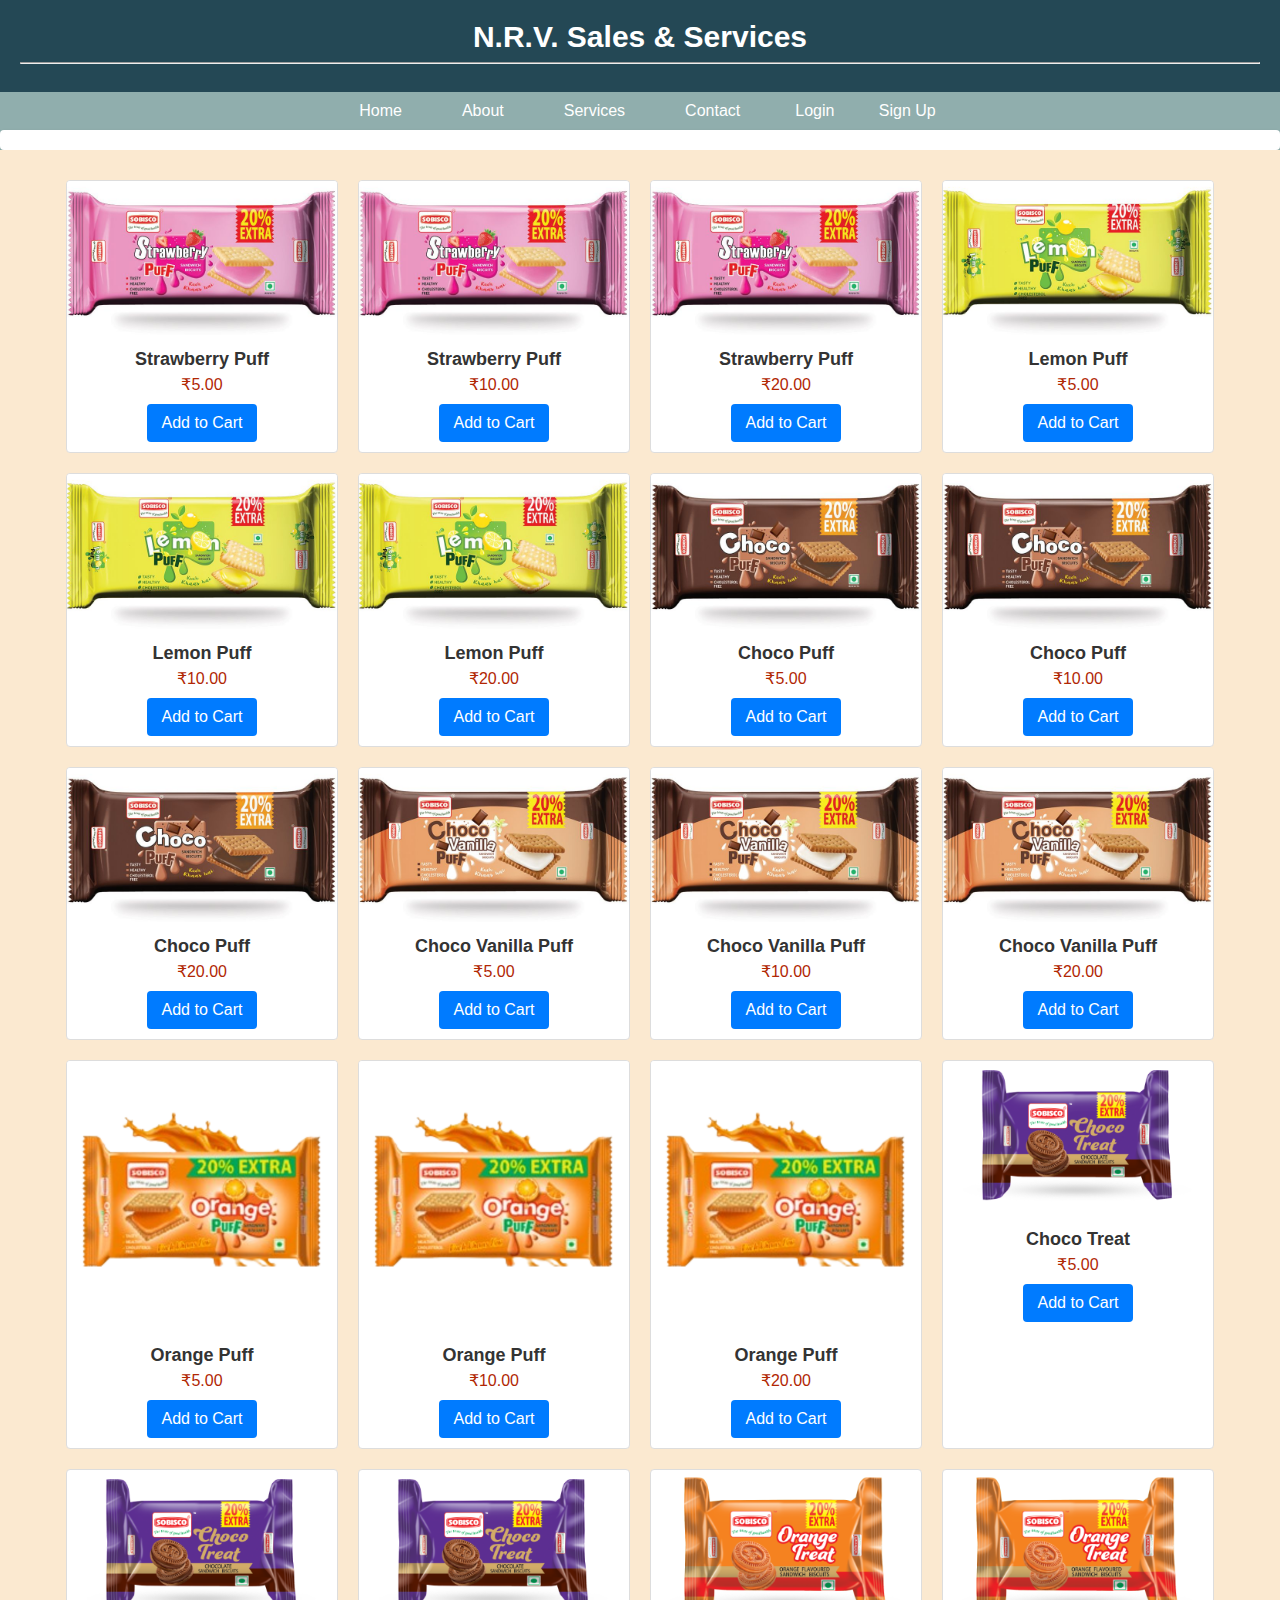
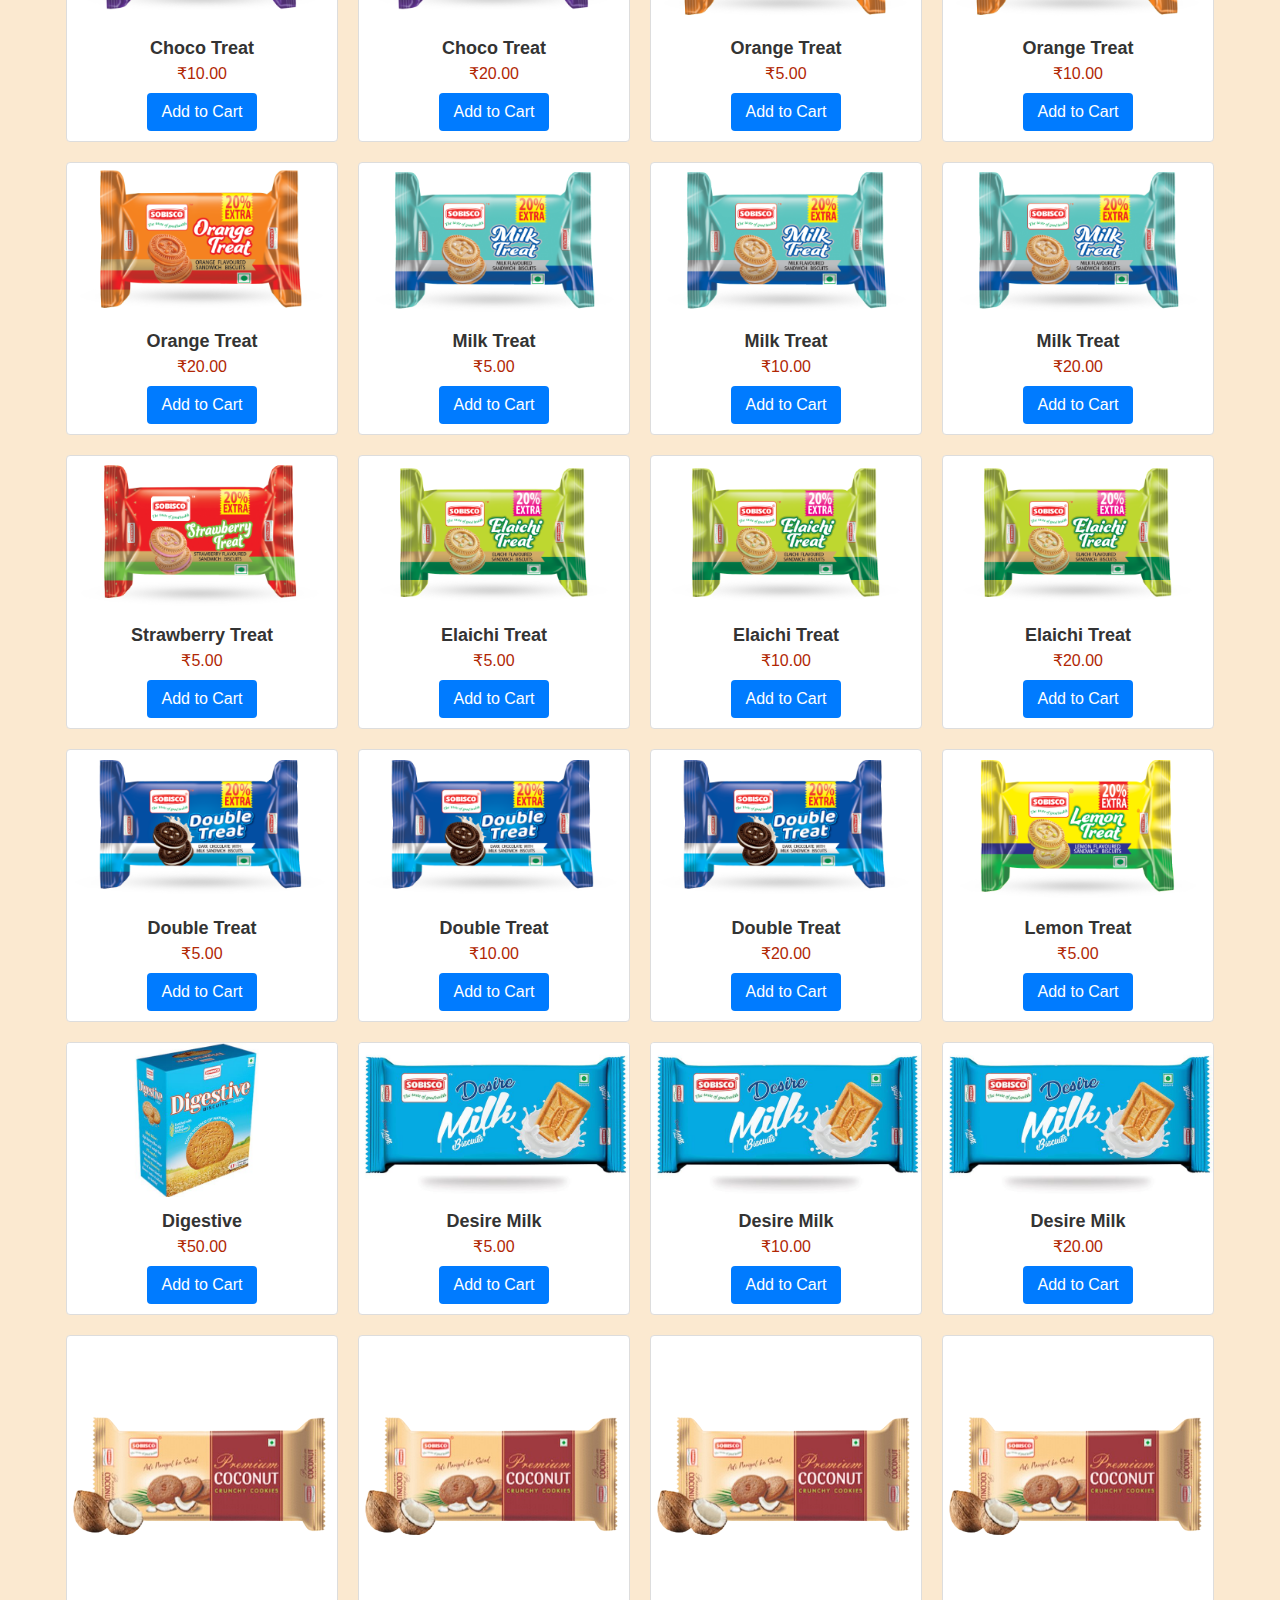
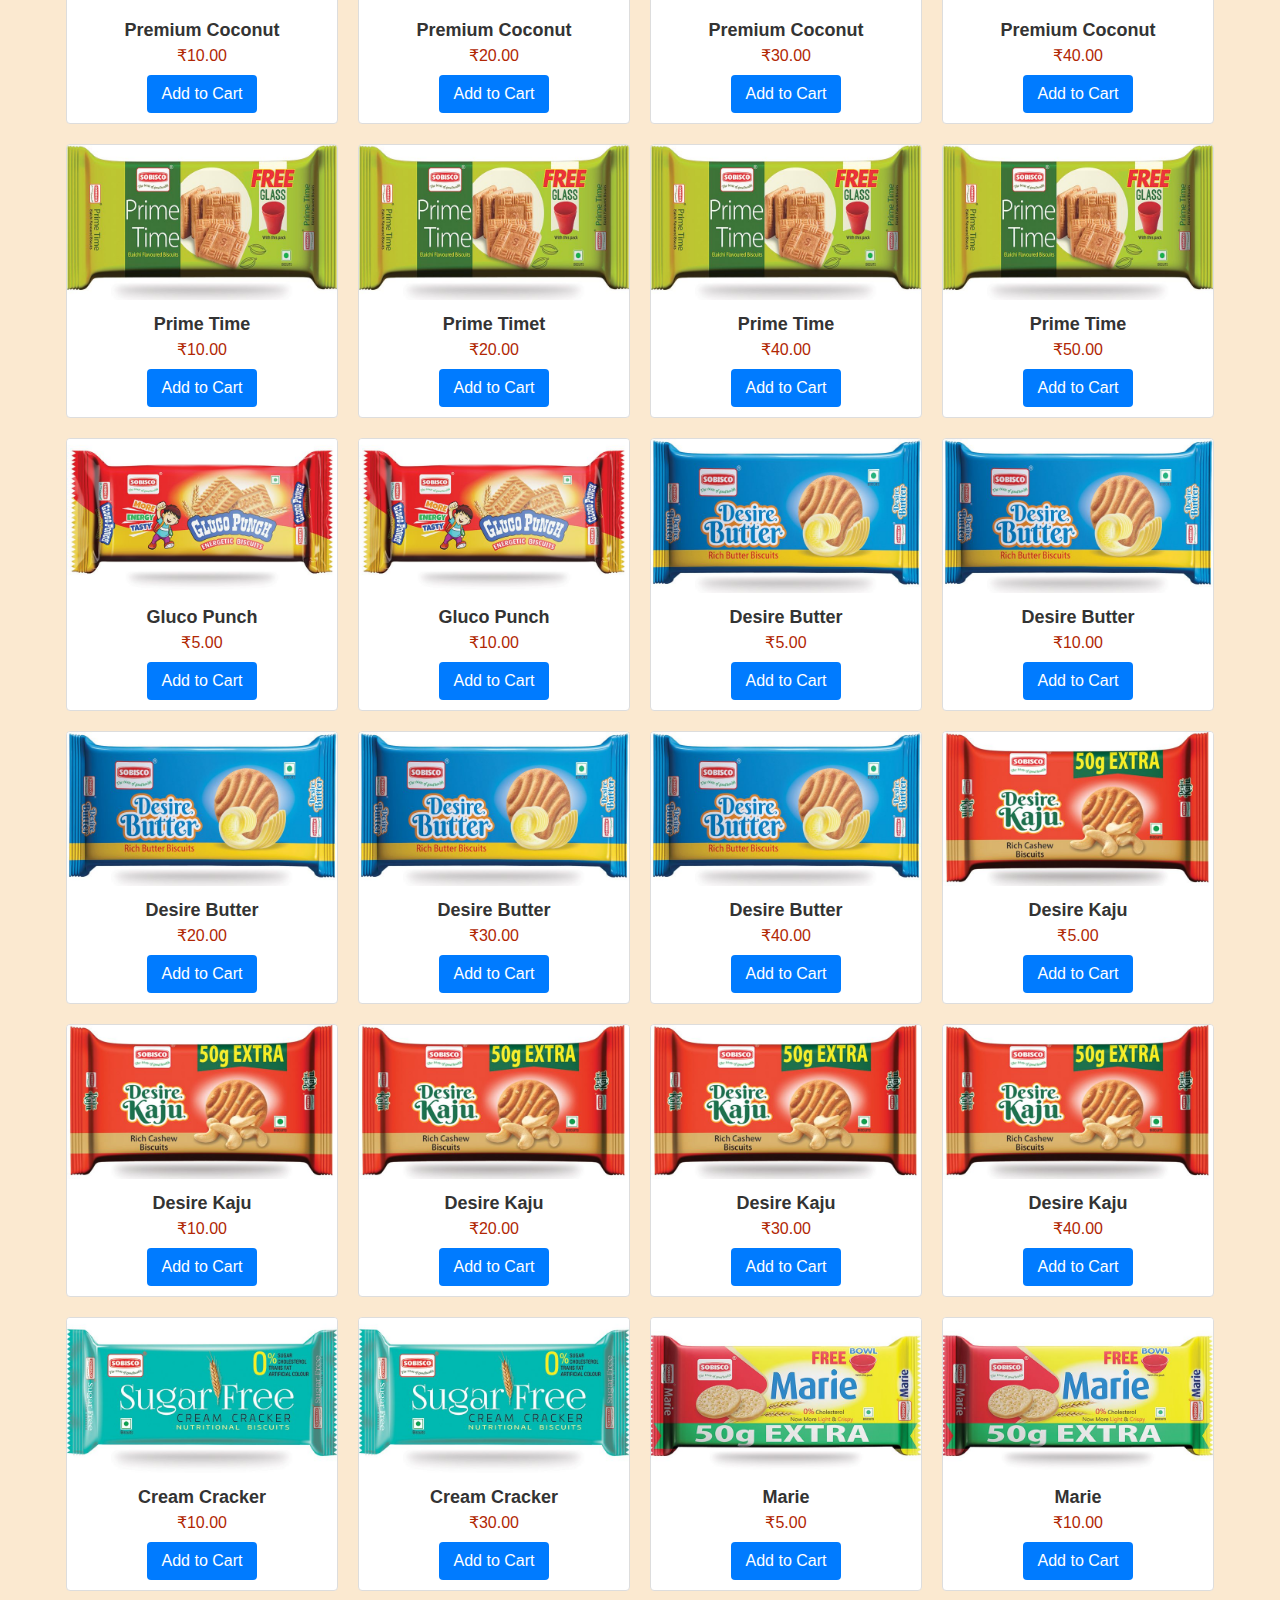
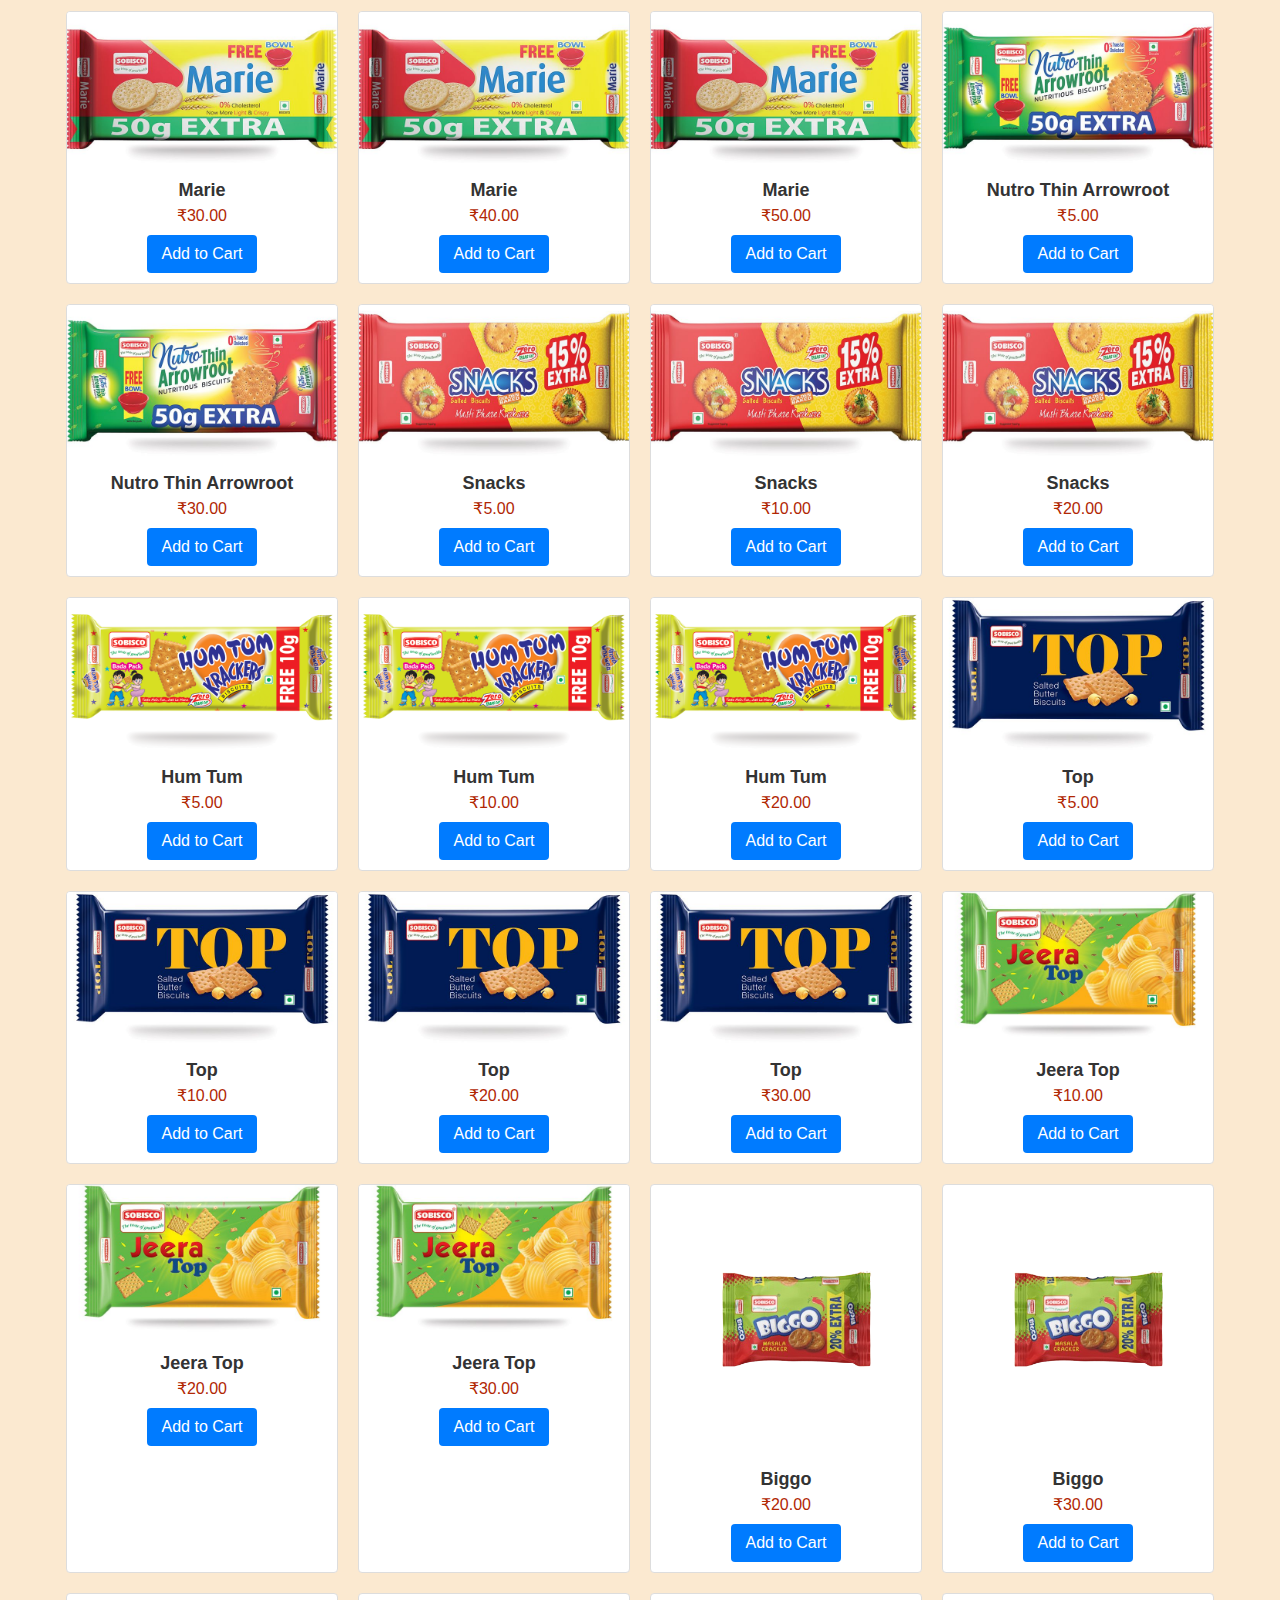
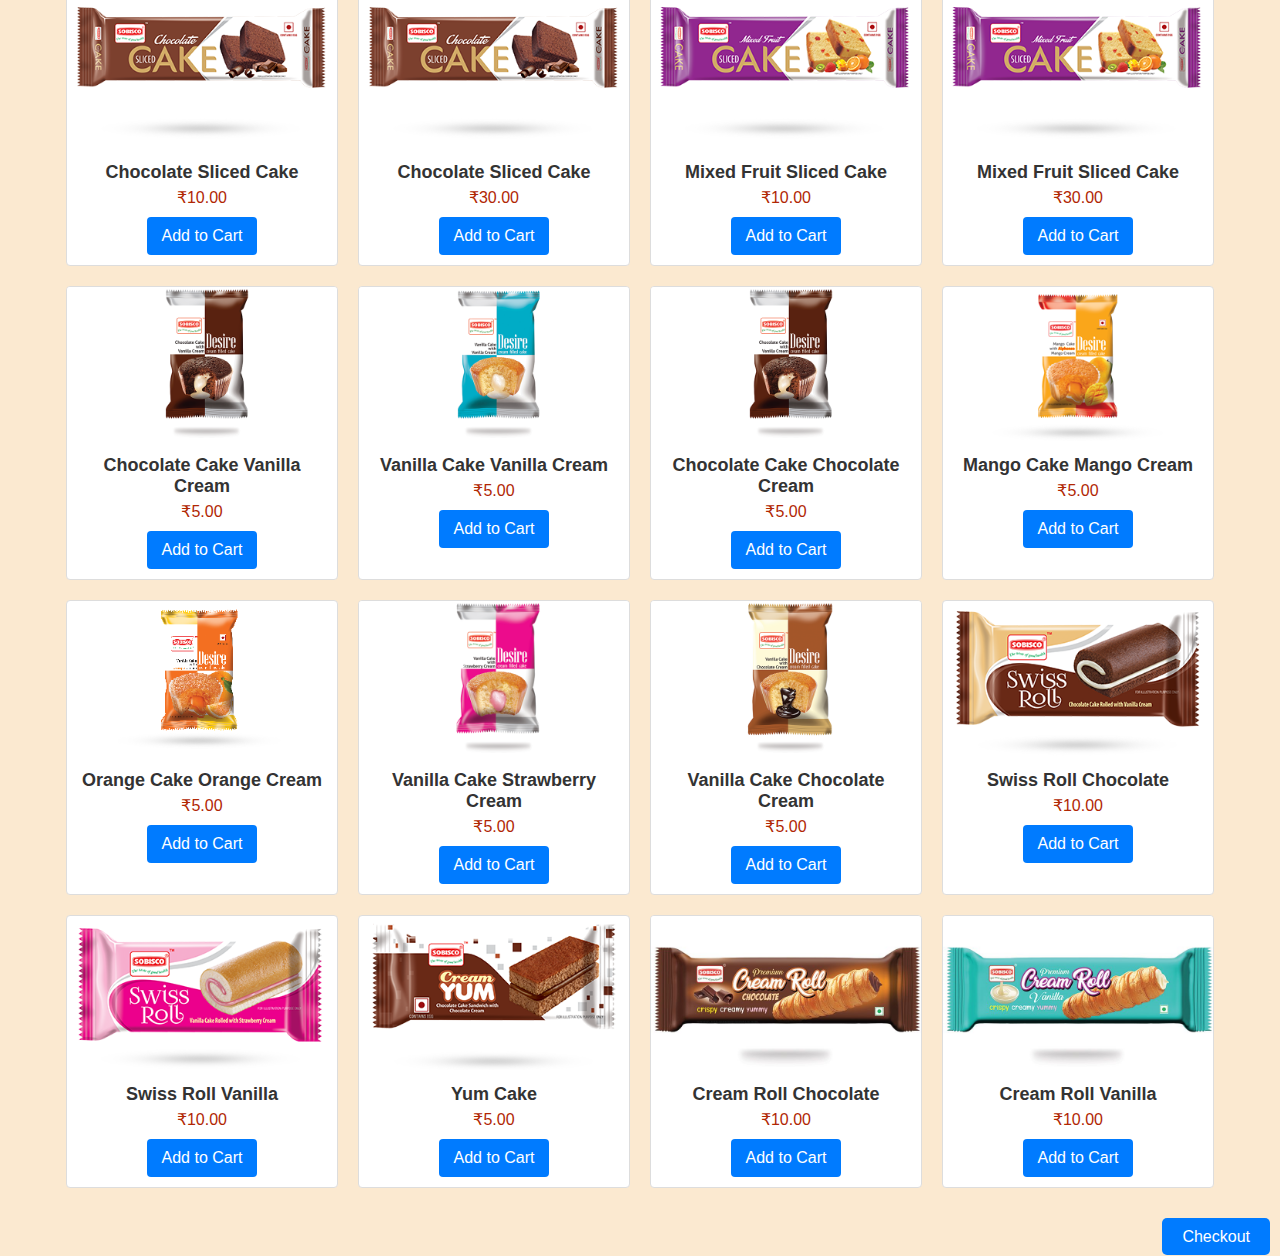
<file: index.html>
<!DOCTYPE html>
<html lang="en">
<head>
    <meta charset="UTF-8">
    <meta name="viewport" content="width=device-width, initial-scale=1.0">
    <link rel="stylesheet" href="styles.css">
    <title>N.R.V. Sales & Services</title>
</head>
<body>
    <header class="header">
        <div class="brand-logo">N.R.V. Sales & Services</div>
        <hr>
    </header>
    <nav class="navbar">
        <div class="navbar-container">
            <ul class="nav-menu">
                <li class="nav-item"><a href="#home" class="nav-link">Home</a></li>
                <li class="nav-item"><a href="#about" class="nav-link">About</a></li>
                <li class="nav-item"><a href="#services" class="nav-link">Services</a></li>
                <li class="nav-item"><a href="#contact" class="nav-link">Contact</a></li>
            </ul>
            <div class="nav-auth">
                <a href="login.html" class="nav-link">Login</a>
                <a href="signup.html" class="nav-link">Sign Up</a>
            </div>
        </div>
        <div id="cart-container" class="cart-container">
        </div>
    </nav>
    <div class="products-section" id="products-container">
        <div class="product">
            <img src="spuff.jpg" alt="Product 1">
            <div class="product-info">
                <div class="product-title">Strawberry Puff</div>
                <div class="product-price">₹5.00</div>
                <a href="#" class="add-to-cart-button" data-product-id="1">Add to Cart</a>
            </div>
        </div>
        <div class="product">
            <img src="spuff.jpg" alt="Product 2">
            <div class="product-info">
                <div class="product-title">Strawberry Puff</div>
                <div class="product-price">₹10.00</div>
                <a href="#" class="add-to-cart-button" data-product-id="2">Add to Cart</a>
            </div>
        </div>
        <div class="product">
            <img src="spuff.jpg" alt="Product 3">
            <div class="product-info">
                <div class="product-title">Strawberry Puff</div>
                <div class="product-price">₹20.00</div>
                <a href="#" class="add-to-cart-button" data-product-id="3">Add to Cart</a>
            </div>
        </div>
        <div class="product">
            <img src="lpuff.jpg" alt="Product 4">
            <div class="product-info">
                <div class="product-title">Lemon Puff</div>
                <div class="product-price">₹5.00</div>
                <a href="#" class="add-to-cart-button" data-product-id="4">Add to Cart</a>
            </div>
        </div>
        <div class="product">
            <img src="lpuff.jpg" alt="Product 5">
            <div class="product-info">
                <div class="product-title">Lemon Puff</div>
                <div class="product-price">₹10.00</div>
                <a href="#" class="add-to-cart-button" data-product-id="5">Add to Cart</a>
            </div>
        </div>
        <div class="product">
            <img src="lpuff.jpg" alt="Product 6">
            <div class="product-info">
                <div class="product-title">Lemon Puff</div>
                <div class="product-price">₹20.00</div>
                <a href="#" class="add-to-cart-button" data-product-id="6">Add to Cart</a>
            </div>
        </div>
        <div class="product">
            <img src="cpuff.jpg" alt="Product 7">
            <div class="product-info">
                <div class="product-title">Choco Puff</div>
                <div class="product-price">₹5.00</div>
                <a href="#" class="add-to-cart-button" data-product-id="7">Add to Cart</a>
            </div>
        </div>
        <div class="product">
            <img src="cpuff.jpg" alt="Product 8">
            <div class="product-info">
                <div class="product-title">Choco Puff</div>
                <div class="product-price">₹10.00</div>
                <a href="#" class="add-to-cart-button" data-product-id="8">Add to Cart</a>
            </div>
        </div>
        <div class="product">
            <img src="cpuff.jpg" alt="Product 9">
            <div class="product-info">
                <div class="product-title">Choco Puff</div>
                <div class="product-price">₹20.00</div>
                <a href="#" class="add-to-cart-button" data-product-id="9">Add to Cart</a>
            </div>
        </div>
        <div class="product">
            <img src="cvpuff.jpg" alt="Product 10">
            <div class="product-info">
                <div class="product-title">Choco Vanilla Puff</div>
                <div class="product-price">₹5.00</div>
                <a href="#" class="add-to-cart-button" data-product-id="10">Add to Cart</a>
            </div>
        </div>
        <div class="product">
            <img src="cvpuff.jpg" alt="Product 11">
            <div class="product-info">
                <div class="product-title">Choco Vanilla Puff</div>
                <div class="product-price">₹10.00</div>
                <a href="#" class="add-to-cart-button" data-product-id="11">Add to Cart</a>
            </div>
        </div>
        <div class="product">
            <img src="cvpuff.jpg" alt="Product 12">
            <div class="product-info">
                <div class="product-title">Choco Vanilla Puff</div>
                <div class="product-price">₹20.00</div>
                <a href="#" class="add-to-cart-button" data-product-id="12">Add to Cart</a>
            </div>
        </div>
        <div class="product">
            <img src="opuff2.png" alt="Product 13">
            <div class="product-info">
                <div class="product-title">Orange Puff</div>
                <div class="product-price">₹5.00</div>
                <a href="#" class="add-to-cart-button" data-product-id="13">Add to Cart</a>
            </div>
        </div>
        <div class="product">
            <img src="opuff2.png" alt="Product 14">
            <div class="product-info">
                <div class="product-title">Orange Puff</div>
                <div class="product-price">₹10.00</div>
                <a href="#" class="add-to-cart-button" data-product-id="14">Add to Cart</a>
            </div>
        </div>
        <div class="product">
            <img src="opuff2.png" alt="Product 15">
            <div class="product-info">
                <div class="product-title">Orange Puff</div>
                <div class="product-price">₹20.00</div>
                <a href="#" class="add-to-cart-button" data-product-id="15">Add to Cart</a>
            </div>
        </div>
        <div class="product">
            <img src="ctreat.png" alt="Product 16">
            <div class="product-info">
                <div class="product-title">Choco Treat</div>
                <div class="product-price">₹5.00</div>
                <a href="#" class="add-to-cart-button" data-product-id="16">Add to Cart</a>
            </div>
        </div>
        <div class="product">
            <img src="ctreat.png" alt="Product 17">
            <div class="product-info">
                <div class="product-title">Choco Treat</div>
                <div class="product-price">₹10.00</div>
                <a href="#" class="add-to-cart-button" data-product-id="17">Add to Cart</a>
            </div>
        </div>
        <div class="product">
            <img src="ctreat.png" alt="Product 18">
            <div class="product-info">
                <div class="product-title">Choco Treat</div>
                <div class="product-price">₹20.00</div>
                <a href="#" class="add-to-cart-button" data-product-id="18">Add to Cart</a>
            </div>
        </div>
        <div class="product">
            <img src="otreat.png" alt="Product 19">
            <div class="product-info">
                <div class="product-title">Orange Treat</div>
                <div class="product-price">₹5.00</div>
                <a href="#" class="add-to-cart-button" data-product-id="19">Add to Cart</a>
            </div>
        </div>
        <div class="product">
            <img src="otreat.png" alt="Product 20">
            <div class="product-info">
                <div class="product-title">Orange Treat</div>
                <div class="product-price">₹10.00</div>
                <a href="#" class="add-to-cart-button" data-product-id="20">Add to Cart</a>
            </div>
        </div>
        <div class="product">
            <img src="otreat.png" alt="Product 21">
            <div class="product-info">
                <div class="product-title">Orange Treat</div>
                <div class="product-price">₹20.00</div>
                <a href="#" class="add-to-cart-button" data-product-id="21">Add to Cart</a>
            </div>
        </div>
        <div class="product">
            <img src="mtreat.png" alt="Product 22">
            <div class="product-info">
                <div class="product-title">Milk Treat</div>
                <div class="product-price">₹5.00</div>
                <a href="#" class="add-to-cart-button" data-product-id="22">Add to Cart</a>
            </div>
        </div>
        <div class="product">
            <img src="mtreat.png" alt="Product 23">
            <div class="product-info">
                <div class="product-title">Milk Treat</div>
                <div class="product-price">₹10.00</div>
                <a href="#" class="add-to-cart-button" data-product-id="23">Add to Cart</a>
            </div>
        </div>
        <div class="product">
            <img src="mtreat.png" alt="Product 24">
            <div class="product-info">
                <div class="product-title">Milk Treat</div>
                <div class="product-price">₹20.00</div>
                <a href="#" class="add-to-cart-button" data-product-id="24">Add to Cart</a>
            </div>
        </div>
        <div class="product">
            <img src="streat.png" alt="Product 25">
            <div class="product-info">
                <div class="product-title">Strawberry Treat</div>
                <div class="product-price">₹5.00</div>
                <a href="#" class="add-to-cart-button" data-product-id="25">Add to Cart</a>
            </div>
        </div>
        <div class="product">
            <img src="etreat.png" alt="Product 26">
            <div class="product-info">
                <div class="product-title">Elaichi Treat</div>
                <div class="product-price">₹5.00</div>
                <a href="#" class="add-to-cart-button" data-product-id="26">Add to Cart</a>
            </div>
        </div>
        <div class="product">
            <img src="etreat.png" alt="Product 27">
            <div class="product-info">
                <div class="product-title">Elaichi Treat</div>
                <div class="product-price">₹10.00</div>
                <a href="#" class="add-to-cart-button" data-product-id="27">Add to Cart</a>
            </div>
        </div>
        <div class="product">
            <img src="etreat.png" alt="Product 28">
            <div class="product-info">
                <div class="product-title">Elaichi Treat</div>
                <div class="product-price">₹20.00</div>
                <a href="#" class="add-to-cart-button" data-product-id="28">Add to Cart</a>
            </div>
        </div>
        <div class="product">
            <img src="dtreat.png" alt="Product 29">
            <div class="product-info">
                <div class="product-title">Double Treat</div>
                <div class="product-price">₹5.00</div>
                <a href="#" class="add-to-cart-button" data-product-id="29">Add to Cart</a>
            </div>
        </div>
        <div class="product">
            <img src="dtreat.png" alt="Product 30">
            <div class="product-info">
                <div class="product-title">Double Treat</div>
                <div class="product-price">₹10.00</div>
                <a href="#" class="add-to-cart-button" data-product-id="30">Add to Cart</a>
            </div>
        </div>
        <div class="product">
            <img src="dtreat.png" alt="Product 31">
            <div class="product-info">
                <div class="product-title">Double Treat</div>
                <div class="product-price">₹20.00</div>
                <a href="#" class="add-to-cart-button" data-product-id="31">Add to Cart</a>
            </div>
        </div>
        <div class="product">
            <img src="ltreat.png" alt="Product 32">
            <div class="product-info">
                <div class="product-title">Lemon Treat </div>
                <div class="product-price">₹5.00</div>
                <a href="#" class="add-to-cart-button" data-product-id="32">Add to Cart</a>
            </div>
        </div>
        <div class="product">
            <img src="digestive.jpg" alt="Product 33">
            <div class="product-info">
                <div class="product-title">Digestive</div>
                <div class="product-price">₹50.00</div>
                <a href="#" class="add-to-cart-button" data-product-id="33">Add to Cart</a>
            </div>
        </div>
        <div class="product">
            <img src="desiremilk.jpg" alt="Product 34">
            <div class="product-info">
                <div class="product-title">Desire Milk</div>
                <div class="product-price">₹5.00</div>
                <a href="#" class="add-to-cart-button" data-product-id="34">Add to Cart</a>
            </div>
        </div>
        <div class="product">
            <img src="desiremilk.jpg" alt="Product 35">
            <div class="product-info">
                <div class="product-title">Desire Milk</div>
                <div class="product-price">₹10.00</div>
                <a href="#" class="add-to-cart-button" data-product-id="35">Add to Cart</a>
            </div>
        </div>
        <div class="product">
            <img src="desiremilk.jpg" alt="Product 36">
            <div class="product-info">
                <div class="product-title">Desire Milk</div>
                <div class="product-price">₹20.00</div>
                <a href="#" class="add-to-cart-button" data-product-id="36">Add to Cart</a>
            </div>
        </div>
        <div class="product">
            <img src="pcoconut.png" alt="Product 37">
            <div class="product-info">
                <div class="product-title">Premium Coconut</div>
                <div class="product-price">₹10.00</div>
                <a href="#" class="add-to-cart-button" data-product-id="37">Add to Cart</a>
            </div>
        </div>
        <div class="product">
            <img src="pcoconut.png" alt="Product 38">
            <div class="product-info">
                <div class="product-title">Premium Coconut</div>
                <div class="product-price">₹20.00</div>
                <a href="#" class="add-to-cart-button" data-product-id="38">Add to Cart</a>
            </div>
        </div>
        <div class="product">
            <img src="pcoconut.png" alt="Product 39">
            <div class="product-info">
                <div class="product-title">Premium Coconut</div>
                <div class="product-price">₹30.00</div>
                <a href="#" class="add-to-cart-button" data-product-id="39">Add to Cart</a>
            </div>
        </div>
        <div class="product">
            <img src="pcoconut.png" alt="Product 40">
            <div class="product-info">
                <div class="product-title">Premium Coconut</div>
                <div class="product-price">₹40.00</div>
                <a href="#" class="add-to-cart-button" data-product-id="40">Add to Cart</a>
            </div>
        </div>
        <div class="product">
            <img src="primetime.jpg" alt="Product 41">
            <div class="product-info">
                <div class="product-title">Prime Time</div>
                <div class="product-price">₹10.00</div>
                <a href="#" class="add-to-cart-button" data-product-id="41">Add to Cart</a>
            </div>
        </div>
        <div class="product">
            <img src="primetime.jpg" alt="Product 42">
            <div class="product-info">
                <div class="product-title">Prime Timet</div>
                <div class="product-price">₹20.00</div>
                <a href="#" class="add-to-cart-button" data-product-id="42">Add to Cart</a>
            </div>
        </div>
        <div class="product">
            <img src="primetime.jpg" alt="Product 43">
            <div class="product-info">
                <div class="product-title">Prime Time</div>
                <div class="product-price">₹40.00</div>
                <a href="#" class="add-to-cart-button" data-product-id="43">Add to Cart</a>
            </div>
        </div>
        <div class="product">
            <img src="primetime.jpg" alt="Product 44">
            <div class="product-info">
                <div class="product-title">Prime Time</div>
                <div class="product-price">₹50.00</div>
                <a href="#" class="add-to-cart-button" data-product-id="44">Add to Cart</a>
            </div>
        </div>
        <div class="product">
            <img src="glucopunch.jpg" alt="Product 45">
            <div class="product-info">
                <div class="product-title">Gluco Punch</div>
                <div class="product-price">₹5.00</div>
                <a href="#" class="add-to-cart-button" data-product-id="45">Add to Cart</a>
            </div>
        </div>
        <div class="product">
            <img src="glucopunch.jpg" alt="Product 46">
            <div class="product-info">
                <div class="product-title">Gluco Punch</div>
                <div class="product-price">₹10.00</div>
                <a href="#" class="add-to-cart-button" data-product-id="46">Add to Cart</a>
            </div>
        </div>
        <div class="product">
            <img src="desirebutter.jpg" alt="Product 47">
            <div class="product-info">
                <div class="product-title">Desire Butter</div>
                <div class="product-price">₹5.00</div>
                <a href="#" class="add-to-cart-button" data-product-id="47">Add to Cart</a>
            </div>
        </div>
        <div class="product">
            <img src="desirebutter.jpg" alt="Product 48">
            <div class="product-info">
                <div class="product-title">Desire Butter</div>
                <div class="product-price">₹10.00</div>
                <a href="#" class="add-to-cart-button" data-product-id="48">Add to Cart</a>
            </div>
        </div>
        <div class="product">
            <img src="desirebutter.jpg" alt="Product 49">
            <div class="product-info">
                <div class="product-title">Desire Butter</div>
                <div class="product-price">₹20.00</div>
                <a href="#" class="add-to-cart-button" data-product-id="49">Add to Cart</a>
            </div>
        </div>
        <div class="product">
            <img src="desirebutter.jpg" alt="Product 50">
            <div class="product-info">
                <div class="product-title">Desire Butter</div>
                <div class="product-price">₹30.00</div>
                <a href="#" class="add-to-cart-button" data-product-id="50">Add to Cart</a>
            </div>
        </div>
        <div class="product">
            <img src="desirebutter.jpg" alt="Product 51">
            <div class="product-info">
                <div class="product-title">Desire Butter</div>
                <div class="product-price">₹40.00</div>
                <a href="#" class="add-to-cart-button" data-product-id="51">Add to Cart</a>
            </div>
        </div>
        <div class="product">
            <img src="desirekaju.jpg" alt="Product 52">
            <div class="product-info">
                <div class="product-title">Desire Kaju</div>
                <div class="product-price">₹5.00</div>
                <a href="#" class="add-to-cart-button" data-product-id="52">Add to Cart</a>
            </div>
        </div>
        <div class="product">
            <img src="desirekaju.jpg" alt="Product 53">
            <div class="product-info">
                <div class="product-title">Desire Kaju</div>
                <div class="product-price">₹10.00</div>
                <a href="#" class="add-to-cart-button" data-product-id="53">Add to Cart</a>
            </div>
        </div>
        <div class="product">
            <img src="desirekaju.jpg" alt="Product 54">
            <div class="product-info">
                <div class="product-title">Desire Kaju</div>
                <div class="product-price">₹20.00</div>
                <a href="#" class="add-to-cart-button" data-product-id="54">Add to Cart</a>
            </div>
        </div>
        <div class="product">
            <img src="desirekaju.jpg" alt="Product 55">
            <div class="product-info">
                <div class="product-title">Desire Kaju</div>
                <div class="product-price">₹30.00</div>
                <a href="#" class="add-to-cart-button" data-product-id="55">Add to Cart</a>
            </div>
        </div>
        <div class="product">
            <img src="desirekaju.jpg" alt="Product 56">
            <div class="product-info">
                <div class="product-title">Desire Kaju</div>
                <div class="product-price">₹40.00</div>
                <a href="#" class="add-to-cart-button" data-product-id="56">Add to Cart</a>
            </div>
        </div>
        <div class="product">
            <img src="creamcracker.jpg" alt="Product 57">
            <div class="product-info">
                <div class="product-title">Cream Cracker</div>
                <div class="product-price">₹10.00</div>
                <a href="#" class="add-to-cart-button" data-product-id="57">Add to Cart</a>
            </div>
        </div>
        <div class="product">
            <img src="creamcracker.jpg" alt="Product 58">
            <div class="product-info">
                <div class="product-title">Cream Cracker</div>
                <div class="product-price">₹30.00</div>
                <a href="#" class="add-to-cart-button" data-product-id="58">Add to Cart</a>
            </div>
        </div>
        <div class="product">
            <img src="marie.jpg" alt="Product 59">
            <div class="product-info">
                <div class="product-title">Marie</div>
                <div class="product-price">₹5.00</div>
                <a href="#" class="add-to-cart-button" data-product-id="59">Add to Cart</a>
            </div>
        </div>
        <div class="product">
            <img src="marie.jpg" alt="Product 60">
            <div class="product-info">
                <div class="product-title">Marie</div>
                <div class="product-price">₹10.00</div>
                <a href="#" class="add-to-cart-button" data-product-id="60">Add to Cart</a>
            </div>
        </div>
        <div class="product">
            <img src="marie.jpg" alt="Product 61">
            <div class="product-info">
                <div class="product-title">Marie</div>
                <div class="product-price">₹30.00</div>
                <a href="#" class="add-to-cart-button" data-product-id="61">Add to Cart</a>
            </div>
        </div>
        <div class="product">
            <img src="marie.jpg" alt="Product 62">
            <div class="product-info">
                <div class="product-title">Marie</div>
                <div class="product-price">₹40.00</div>
                <a href="#" class="add-to-cart-button" data-product-id="62">Add to Cart</a>
            </div>
        </div>
        <div class="product">
            <img src="marie.jpg" alt="Product 63">
            <div class="product-info">
                <div class="product-title">Marie</div>
                <div class="product-price">₹50.00</div>
                <a href="#" class="add-to-cart-button" data-product-id="63">Add to Cart</a>
            </div>
        </div>
        <div class="product">
            <img src="nthin.jpg" alt="Product 64">
            <div class="product-info">
                <div class="product-title">Nutro Thin Arrowroot</div>
                <div class="product-price">₹5.00</div>
                <a href="#" class="add-to-cart-button" data-product-id="64">Add to Cart</a>
            </div>
        </div>
        <div class="product">
            <img src="nthin.jpg" alt="Product 65">
            <div class="product-info">
                <div class="product-title">Nutro Thin Arrowroot</div>
                <div class="product-price">₹30.00</div>
                <a href="#" class="add-to-cart-button" data-product-id="65">Add to Cart</a>
            </div>
        </div>
        <div class="product">
            <img src="snacks.jpg" alt="Product 66">
            <div class="product-info">
                <div class="product-title">Snacks</div>
                <div class="product-price">₹5.00</div>
                <a href="#" class="add-to-cart-button" data-product-id="66">Add to Cart</a>
            </div>
        </div>
        <div class="product">
            <img src="snacks.jpg" alt="Product 67">
            <div class="product-info">
                <div class="product-title">Snacks</div>
                <div class="product-price">₹10.00</div>
                <a href="#" class="add-to-cart-button" data-product-id="67">Add to Cart</a>
            </div>
        </div>
        <div class="product">
            <img src="snacks.jpg" alt="Product 68">
            <div class="product-info">
                <div class="product-title">Snacks</div>
                <div class="product-price">₹20.00</div>
                <a href="#" class="add-to-cart-button" data-product-id="68">Add to Cart</a>
            </div>
        </div>
        <div class="product">
            <img src="humtum.png" alt="Product 69">
            <div class="product-info">
                <div class="product-title">Hum Tum</div>
                <div class="product-price">₹5.00</div>
                <a href="#" class="add-to-cart-button" data-product-id="69">Add to Cart</a>
            </div>
        </div>
        <div class="product">
            <img src="humtum.png" alt="Product 70">
            <div class="product-info">
                <div class="product-title">Hum Tum</div>
                <div class="product-price">₹10.00</div>
                <a href="#" class="add-to-cart-button" data-product-id="70">Add to Cart</a>
            </div>
        </div>
        <div class="product">
            <img src="humtum.png" alt="Product 71">
            <div class="product-info">
                <div class="product-title">Hum Tum</div>
                <div class="product-price">₹20.00</div>
                <a href="#" class="add-to-cart-button" data-product-id="71">Add to Cart</a>
            </div>
        </div>
        <div class="product">
            <img src="top.jpg" alt="Product 72">
            <div class="product-info">
                <div class="product-title">Top</div>
                <div class="product-price">₹5.00</div>
                <a href="#" class="add-to-cart-button" data-product-id="72">Add to Cart</a>
            </div>
        </div>
        <div class="product">
            <img src="top.jpg" alt="Product 73">
            <div class="product-info">
                <div class="product-title">Top</div>
                <div class="product-price">₹10.00</div>
                <a href="#" class="add-to-cart-button" data-product-id="73">Add to Cart</a>
            </div>
        </div>
        <div class="product">
            <img src="top.jpg" alt="Product 74">
            <div class="product-info">
                <div class="product-title">Top</div>
                <div class="product-price">₹20.00</div>
                <a href="#" class="add-to-cart-button" data-product-id="74">Add to Cart</a>
            </div>
        </div>
        <div class="product">
            <img src="top.jpg" alt="Product 75">
            <div class="product-info">
                <div class="product-title">Top</div>
                <div class="product-price">₹30.00</div>
                <a href="#" class="add-to-cart-button" data-product-id="75">Add to Cart</a>
            </div>
        </div>
        <div class="product">
            <img src="jeeratop.jpg" alt="Product 76">
            <div class="product-info">
                <div class="product-title">Jeera Top</div>
                <div class="product-price">₹10.00</div>
                <a href="#" class="add-to-cart-button" data-product-id="76">Add to Cart</a>
            </div>
        </div>
        <div class="product">
            <img src="jeeratop.jpg" alt="Product 77">
            <div class="product-info">
                <div class="product-title">Jeera Top</div>
                <div class="product-price">₹20.00</div>
                <a href="#" class="add-to-cart-button" data-product-id="77">Add to Cart</a>
            </div>
        </div>
        <div class="product">
            <img src="jeeratop.jpg" alt="Product 78">
            <div class="product-info">
                <div class="product-title">Jeera Top</div>
                <div class="product-price">₹30.00</div>
                <a href="#" class="add-to-cart-button" data-product-id="78">Add to Cart</a>
            </div>
        </div>
        <div class="product">
            <img src="biggo1.png" alt="Product 79">
            <div class="product-info">
                <div class="product-title">Biggo</div>
                <div class="product-price">₹20.00</div>
                <a href="#" class="add-to-cart-button" data-product-id="79">Add to Cart</a>
            </div>
        </div>
        <div class="product">
            <img src="biggo1.png" alt="Product 80">
            <div class="product-info">
                <div class="product-title">Biggo</div>
                <div class="product-price">₹30.00</div>
                <a href="#" class="add-to-cart-button" data-product-id="80">Add to Cart</a>
            </div>
        </div>
        <div class="product">
            <img src="cslicedcake.png" alt="Product 81">
            <div class="product-info">
                <div class="product-title">Chocolate Sliced Cake</div>
                <div class="product-price">₹10.00</div>
                <a href="#" class="add-to-cart-button" data-product-id="81">Add to Cart</a>
            </div>
        </div>
        <div class="product">
            <img src="cslicedcake.png" alt="Product 82">
            <div class="product-info">
                <div class="product-title">Chocolate Sliced Cake</div>
                <div class="product-price">₹30.00</div>
                <a href="#" class="add-to-cart-button" data-product-id="82">Add to Cart</a>
            </div>
        </div>
        <div class="product">
            <img src="mxslicedcake.png" alt="Product 83">
            <div class="product-info">
                <div class="product-title">Mixed Fruit Sliced Cake</div>
                <div class="product-price">₹10.00</div>
                <a href="#" class="add-to-cart-button" data-product-id="83">Add to Cart</a>
            </div>
        </div>
        <div class="product">
            <img src="mxslicedcake.png" alt="Product 84">
            <div class="product-info">
                <div class="product-title">Mixed Fruit Sliced Cake</div>
                <div class="product-price">₹30.00</div>
                <a href="#" class="add-to-cart-button" data-product-id="84">Add to Cart</a>
            </div>
        </div>
        <div class="product">
            <img src="ccake.png" alt="Product 85">
            <div class="product-info">
                <div class="product-title">Chocolate Cake Vanilla Cream</div>
                <div class="product-price">₹5.00</div>
                <a href="#" class="add-to-cart-button" data-product-id="85">Add to Cart</a>
            </div>
        </div>
        <div class="product">
            <img src="vcake.png" alt="Product 86">
            <div class="product-info">
                <div class="product-title">Vanilla Cake Vanilla Cream</div>
                <div class="product-price">₹5.00</div>
                <a href="#" class="add-to-cart-button" data-product-id="86">Add to Cart</a>
            </div>
        </div>
        <div class="product">
            <img src="ccake.png" alt="Product 87">
            <div class="product-info">
                <div class="product-title">Chocolate Cake Chocolate Cream</div>
                <div class="product-price">₹5.00</div>
                <a href="#" class="add-to-cart-button" data-product-id="87">Add to Cart</a>
            </div>
        </div>
        <div class="product">
            <img src="mcake.png" alt="Product 88">
            <div class="product-info">
                <div class="product-title">Mango Cake Mango Cream</div>
                <div class="product-price">₹5.00</div>
                <a href="#" class="add-to-cart-button" data-product-id="88">Add to Cart</a>
            </div>
        </div>
        <div class="product">
            <img src="ocake.png" alt="Product 89">
            <div class="product-info">
                <div class="product-title">Orange Cake Orange Cream</div>
                <div class="product-price">₹5.00</div>
                <a href="#" class="add-to-cart-button" data-product-id="89">Add to Cart</a>
            </div>
        </div>
        <div class="product">
            <img src="vscake.png" alt="Product 90">
            <div class="product-info">
                <div class="product-title">Vanilla Cake Strawberry Cream</div>
                <div class="product-price">₹5.00</div>
                <a href="#" class="add-to-cart-button" data-product-id="90">Add to Cart</a>
            </div>
        </div>
        <div class="product">
            <img src="vccake.png" alt="Product 91">
            <div class="product-info">
                <div class="product-title">Vanilla Cake Chocolate Cream</div>
                <div class="product-price">₹5.00</div>
                <a href="#" class="add-to-cart-button" data-product-id="91">Add to Cart</a>
            </div>
        </div>
        <div class="product">
            <img src="srollc.png" alt="Product 92">
            <div class="product-info">
                <div class="product-title">Swiss Roll Chocolate</div>
                <div class="product-price">₹10.00</div>
                <a href="#" class="add-to-cart-button" data-product-id="92">Add to Cart</a>
            </div>
        </div>
        <div class="product">
            <img src="srollv.png" alt="Product 93">
            <div class="product-info">
                <div class="product-title">Swiss Roll Vanilla</div>
                <div class="product-price">₹10.00</div>
                <a href="#" class="add-to-cart-button" data-product-id="93">Add to Cart</a>
            </div>
        </div>
        <div class="product">
            <img src="yumcake.png" alt="Product 94">
            <div class="product-info">
                <div class="product-title">Yum Cake</div>
                <div class="product-price">₹5.00</div>
                <a href="#" class="add-to-cart-button" data-product-id="94">Add to Cart</a>
            </div>
        </div>
        <div class="product">
            <img src="crollc.jpg" alt="Product 95">
            <div class="product-info">
                <div class="product-title">Cream Roll Chocolate</div>
                <div class="product-price">₹10.00</div>
                <a href="#" class="add-to-cart-button" data-product-id="95">Add to Cart</a>
            </div>
        </div>
        <div class="product">
            <img src="Crollv.jpg" alt="Product 96">
            <div class="product-info">
                <div class="product-title">Cream Roll Vanilla</div>
                <div class="product-price">₹10.00</div>
                <a href="#" class="add-to-cart-button" data-product-id="96">Add to Cart</a>
            </div>
        </div>
    </div>
    <div id="cart-container"></div>
    <div class="order-now-button">
        <a href="#" id="checkout-btn" class="nav-link">Checkout</a>
    </div>
    <script src="script.js"></script>
</body>
</html>
</file>
<file: styles.css>
body {
    font-family: Arial, sans-serif;
    margin: 0;
    padding: 0;
    background-color: #FBE9D0;
}

/* Header Styling */
.header {
    text-align: center;
    padding: 20px;
    background-color: #244855;
    color: white;
    box-shadow: 0 2px 4px rgba(0, 0, 0, 0.1);
}

.brand-logo {
    font-size: 30px;
    font-weight: bold;
}

/* Navbar Styling */
.navbar {
    background-color: #90AEAD;
    overflow: hidden;
}

.navbar-container {
    display: flex;
    justify-content: center;
    align-items: center;
    padding: 10px 20px;
}

.nav-menu {
    list-style-type: none;
    margin: 0;
    padding: 0;
    display: flex;
}

.nav-item {
    margin: 0 15px;
}

.nav-link {
    color: white;
    text-decoration: none;
    font-size: 16px;
    transition: color 0.3s, background-color 0.3s;
    padding: 10px 15px;
    border-radius: 5px;
}

.nav-link:hover {
    color: #ff6347;
    background-color: #0056b3;
}

.nav-auth .nav-link {
    margin-left: 10px;
}

/* Products Section */
.products-section {
    display: flex;
    flex-wrap: wrap;
    justify-content: center;
    padding: 20px;
}

.product {
    border: 1px solid #ddd;
    border-radius: 4px;
    overflow: hidden;
    margin: 10px;
    width: calc(100% / 4 - 40px);
    transition: transform 0.3s, box-shadow 0.3s;
    background-color: white;
}

.product img {
    width: 100%;
    height: auto;
}

.product-info {
    padding: 10px;
    text-align: center;
}

.product-title {
    font-size: 18px;
    font-weight: bold;
    margin-bottom: 5px;
    color: #333;
}

.product-price {
    color: #b12704;
    font-size: 16px;
    margin-bottom: 10px;
}

.add-to-cart-button {
    display: inline-block;
    padding: 10px 15px;
    color: white;
    background-color: #007bff;
    text-decoration: none;
    border-radius: 4px;
    transition: background-color 0.3s, transform 0.3s;
}

.add-to-cart-button:hover {
    background-color: #0056b3;
    transform: translateY(-2px);
}

.product:hover {
    transform: translateY(-5px);
    box-shadow: 0 4px 8px rgba(0, 0, 0, 0.1);
}

@media (max-width: 1024px) {
    .product {
        width: calc(100% / 3 - 40px);
    }
}

@media (max-width: 768px) {
    .navbar-container {
        flex-direction: column;
        align-items: center;
    }
    .nav-menu {
        flex-direction: column;
    }
    .nav-auth {
        margin-top: 10px;
    }
    .product {
        width: calc(100% / 2 - 40px);
    }
}

@media (max-width: 480px) {
    .product {
        width: calc(100% - 40px);
    }
    .product-title {
        font-size: 16px;
    }
    .product-price {
        font-size: 14px;
    }
    .add-to-cart-button {
        padding: 8px 12px;
    }
}

/* Order Now Button */
.order-now-button {
    text-align: right;
    padding: 10px;
}

.order-now-button .nav-link {
    background-color: #007bff;
    color: white;
    padding: 10px 20px;
    border-radius: 5px;
    text-decoration: none;
    transition: background-color 0.3s, transform 0.3s;
}

.order-now-button .nav-link:hover {
    background-color: #0056b3;
    transform: translateY(-2px);
}

/* Cart Section */
/*#cart-container {
    margin: 20px;
    padding: 20px;
    background-color: #fff;
    border: 1px solid #ddd;
    border-radius: 4px;
    box-shadow: 0 4px 8px rgba(0, 0, 0, 0.1);
}

.cart-item {
    margin-bottom: 10px;
    padding: 10px;
    border-bottom: 1px solid #ddd;
    display: flex;
    justify-content: space-between;
}

.cart-item span {
    flex: 1;
    margin-right: 10px;
}
.cart-button {
    display: block;
    padding: 10px;
    margin: 10px 0;
    background-color: #007bff;
    color: white;
    border: none;
    border-radius: 5px;
    cursor: pointer;
    text-align: center;
}

.cart-button:hover {
    background-color: #0056b3;
}

.cart-items {
    margin-top: 10px;
}

.cart-item {
    margin-bottom: 5px;
}*/

.cart-container {
    background-color: #fff;
    padding: 10px 20px;
    border-radius: 4px;
    box-shadow: 0 2px 4px rgba(0, 0, 0, 0.1);
}

.cart-item {
    margin-bottom: 10px;
    padding: 10px;
    border-bottom: 1px solid #ddd;
    display: flex;
    justify-content: space-between;
}

.cart-item span {
    flex: 1;
    margin-right: 10px;
}

.cart-button {
    display: block;
    padding: 10px;
    margin: 10px 0;
    background-color: #007bff;
    color: white;
    border: none;
    border-radius: 5px;
    cursor: pointer;
    text-align: center;
}

.cart-button:hover {
    background-color: #0056b3;
}
/* Login Page */
.login-container {
    display: flex;
    justify-content: center;
    align-items: center;
    height: calc(100vh - 200px); 
    padding: 20px;
}

.login-form {
    background-color: white;
    padding: 2em;
    border-radius: 10px;
    box-shadow: 0 0 10px rgba(0, 0, 0, 0.1);
    width: 100%;
    max-width: 400px;
    text-align: center;
}

.login-form h2 {
    margin-bottom: 1em;
    color: #333;
}

.form-group {
    margin-bottom: 1em;
    text-align: left;
}

.form-group label {
    display: block;
    margin-bottom: 0.5em;
    color: #333;
}

.form-group input {
    width: 100%;
    padding: 0.5em;
    border: 1px solid #ccc;
    border-radius: 5px;
}

.login-button {
    display: inline-block;
    padding: 10px 20px;
    background-color: #333;
    color: white;
    text-decoration: none;
    border-radius: 5px;
    border: none;
    cursor: pointer;
    transition: background-color 0.3s, transform 0.3s;
}

.login-button:hover {
    background-color: #555;
    transform: translateY(-2px);
}

/* Signup Page */
.signup-container {
    display: flex;
    justify-content: center;
    align-items: center;
    height: calc(100vh - 200px);
    padding: 20px;
}

.signup-form {
    background-color: white;
    padding: 2em;
    border-radius: 10px;
    box-shadow: 0 0 10px rgba(0, 0, 0, 0.1);
    width: 100%;
    max-width: 400px;
    text-align: center;
}

.signup-form h2 {
    margin-bottom: 1em;
    color: #333;
}

.form-group {
    margin-bottom: 1em;
    text-align: left;
}

.form-group label {
    display: block;
    margin-bottom: 0.5em;
    color: #333;
}

.form-group input {
    width: 100%;
    padding: 0.5em;
    border: 1px solid #ccc;
    border-radius: 5px;
}

.signup-button {
    display: inline-block;
    padding: 10px 20px;
    background-color: #333;
    color: white;
    text-decoration: none;
    border-radius: 5px;
    border: none;
    cursor: pointer;
    transition: background-color 0.3s, transform 0.3s;
}

.signup-button:hover {
    background-color: #555;
    transform: translateY(-2px);
}
</file>
